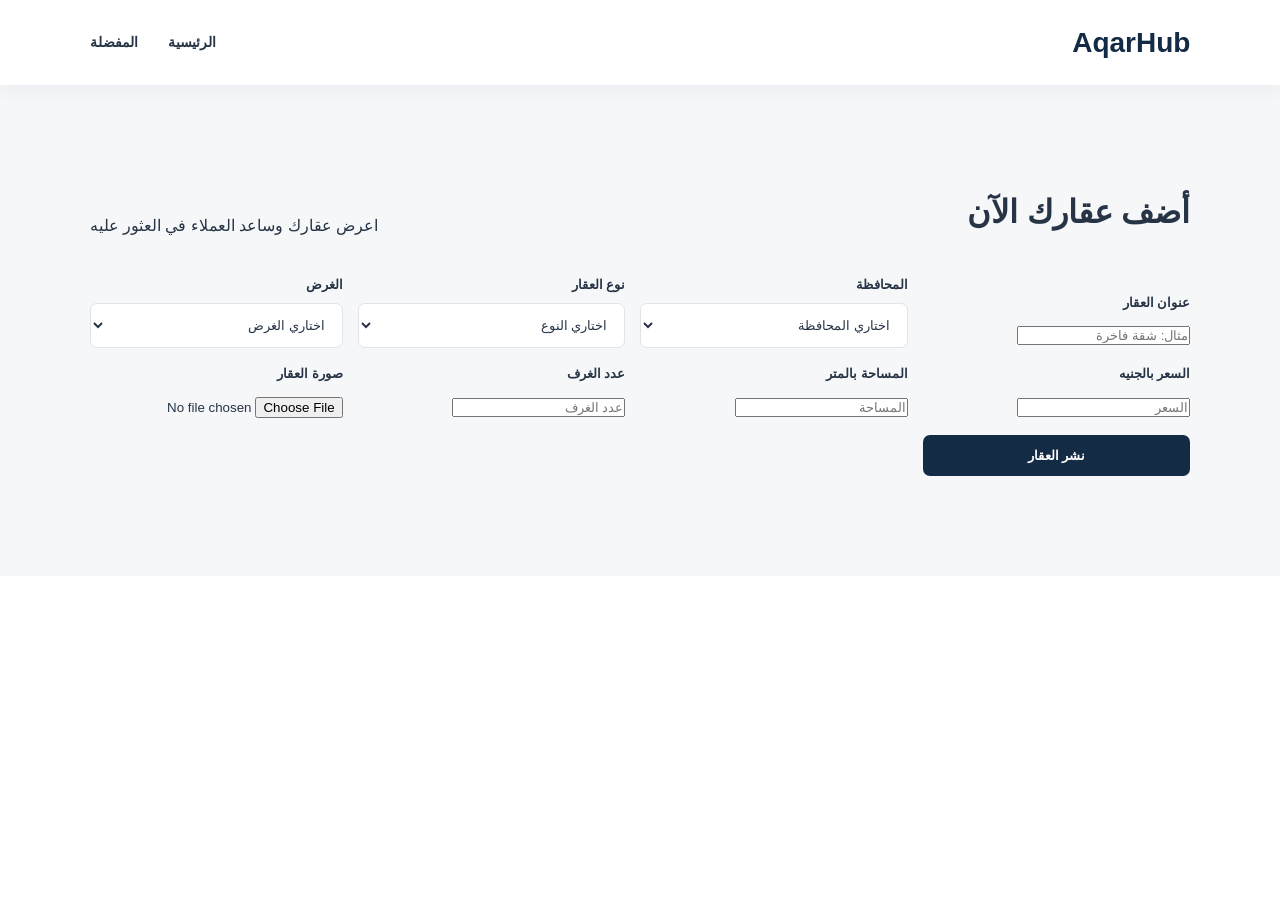
<file: add-property.html>
<!DOCTYPE html>
<html lang="ar" dir="rtl">
<head>
    <meta charset="UTF-8">
    <meta name="viewport" content="width=device-width, initial-scale=1.0">
    <title>إضافة عقار جديد | AqarHub</title>
    <link rel="stylesheet" href="style.css">
</head>
<body>

    <header class="header">
        <a href="index.html" class="logo">AqarHub</a>
        <nav class="navbar">
            <a href="index.html">الرئيسية</a>
            <a href="favorites.html">المفضلة</a>
        </nav>
    </header>

    <main class="properties-section">
        <div class="section-heading">
            <h1>أضف عقارك الآن</h1>
            <p>اعرض عقارك وساعد العملاء في العثور عليه</p>
        </div>

        <form id="propertyForm" class="search-box">

            <div class="search-field">
                <label>عنوان العقار</label>
                <input type="text" id="title" placeholder="مثال: شقة فاخرة" required>
            </div>

            <div class="search-field">
                <label>المحافظة</label>
                <select id="location" required>
                    <option value="">اختاري المحافظة</option>
                    <option value="القاهرة">القاهرة</option>
                    <option value="الجيزة">الجيزة</option>
                    <option value="الشرقية">الشرقية</option>
                    <option value="الإسكندرية">الإسكندرية</option>
                </select>
            </div>

            <div class="search-field">
                <label>نوع العقار</label>
                <select id="type" required>
                    <option value="">اختاري النوع</option>
                    <option value="شقة">شقة</option>
                    <option value="فيلا">فيلا</option>
                    <option value="مكتب">مكتب</option>
                </select>
            </div>

            <div class="search-field">
                <label>الغرض</label>
                <select id="purpose" required>
                    <option value="">اختاري الغرض</option>
                    <option value="بيع">بيع</option>
                    <option value="إيجار">إيجار</option>
                </select>
            </div>

            <div class="search-field">
                <label>السعر بالجنيه</label>
                <input type="number" id="price" min="1" placeholder="السعر" required>
            </div>

            <div class="search-field">
                <label>المساحة بالمتر</label>
                <input type="number" id="area" min="1" placeholder="المساحة" required>
            </div>

            <div class="search-field">
                <label>عدد الغرف</label>
                <input type="number" id="rooms" min="1" placeholder="عدد الغرف" required>
            </div>

            <div class="search-field">
                <label>صورة العقار</label>
                <input type="file" id="image" accept="image/*" required>
            </div>

            <button type="submit" class="search-btn">
                نشر العقار
            </button>

        </form>
    </main>

    <script src="add-property.js"></script>

</body>
</html>
</file>
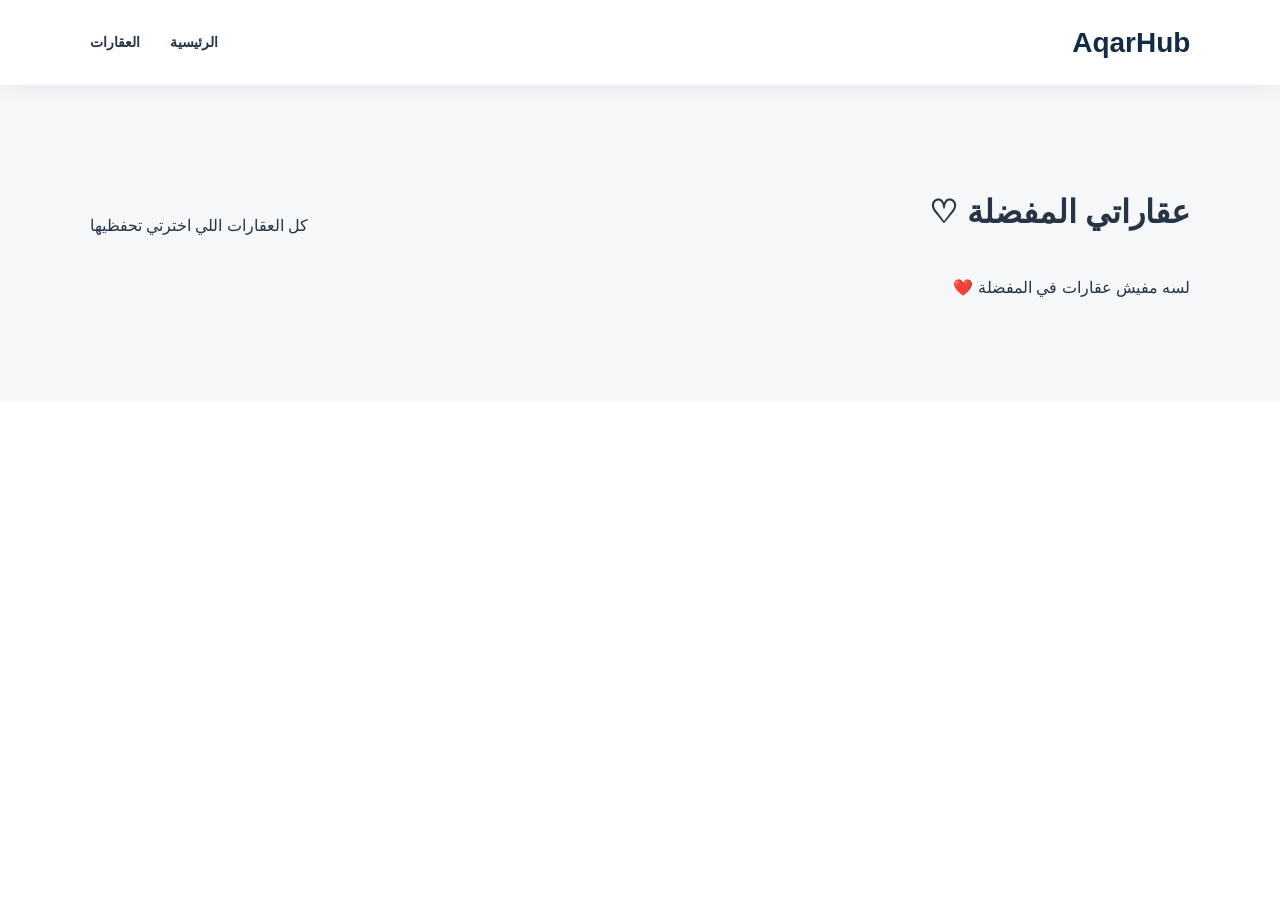
<file: favourites.html>
<!DOCTYPE html>
<html lang="ar" dir="rtl">
<head>
    <meta charset="UTF-8">
    <meta name="viewport" content="width=device-width, initial-scale=1.0">
    <title>العقارات المفضلة | AqarHub</title>
    <link rel="stylesheet" href="style.css">
</head>
<body>

    <header class="header">
        <a href="index.html" class="logo">AqarHub</a>
        <nav class="navbar">
            <a href="index.html">الرئيسية</a>
            <a href="index.html#properties">العقارات</a>
        </nav>
    </header>

    <main class="properties-section">
        <div class="section-heading">
            <h1>عقاراتي المفضلة ♡</h1>
            <p>كل العقارات اللي اخترتي تحفظيها</p>
        </div>

        <div class="properties-grid" id="favorites-container"></div>
    </main>

    <script>
        const favorites =
            JSON.parse(localStorage.getItem("favorites")) || [];

        const container =
            document.getElementById("favorites-container");

        if (favorites.length === 0) {
            container.innerHTML = "<p>لسه مفيش عقارات في المفضلة ❤️</p>";
        } else {
            favorites.forEach(property => {
                const card = document.createElement("div");
                card.className = "property-card";

                card.innerHTML = `
                    <img src="${property.image}" class="property-image" alt="صورة العقار">
                    <div class="property-info">
                        <h3>${property.title}</h3>
                        <p>${property.location}</p>
                        <h3 class="property-price">${property.price}</h3>
                        <button onclick="removeFavorite('${property.id}')">
                            إزالة من المفضلة
                        </button>
                    </div>
                `;

                container.appendChild(card);
            });
        }

        function removeFavorite(id) {
            let updated = favorites.filter(item => item.id != id);
            localStorage.setItem("favorites", JSON.stringify(updated));
            location.reload();
        }
    </script>

</body>
</html>
</file>
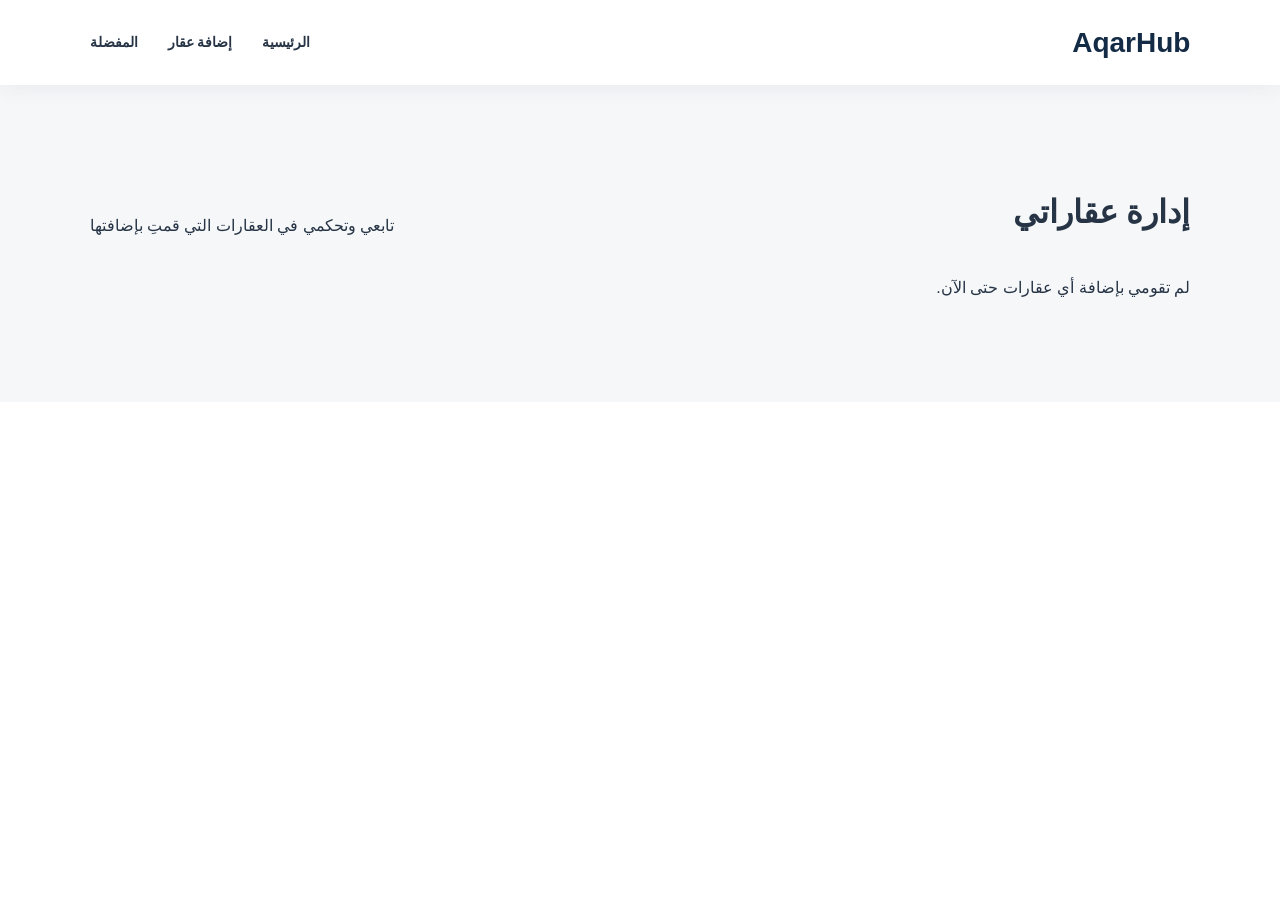
<file: my-properties.html>
<!DOCTYPE html>
<html lang="ar" dir="rtl">
<head>
    <meta charset="UTF-8">
    <meta name="viewport" content="width=device-width, initial-scale=1.0">
    <title>إدارة عقاراتي | AqarHub</title>
    <link rel="stylesheet" href="style.css">
</head>
<body>

    <header class="header">
        <a href="index.html" class="logo">AqarHub</a>
        <nav class="navbar">
            <a href="index.html">الرئيسية</a>
            <a href="add-property.html">إضافة عقار</a>
            <a href="favorites.html">المفضلة</a>
        </nav>
    </header>

    <main class="properties-section">
        <div class="section-heading">
            <h1>إدارة عقاراتي</h1>
            <p>تابعي وتحكمي في العقارات التي قمتِ بإضافتها</p>
        </div>

        <div id="my-properties-container" class="properties-grid">
        </div>
    </main>

    <script src="my-properties.js"></script>

</body>
</html>
</file>
<file: style.css>
* {
    margin: 0;
    padding: 0;
    box-sizing: border-box;
}

:root {
    --navy: #142b45;
    --gold: #c49a5a;
    --light: #f6f7f9;
    --text: #263445;
    --muted: #778392;
    --white: #ffffff;
}

html {
    scroll-behavior: smooth;
}

body {
    font-family: 'Cairo', sans-serif;
    color: var(--text);
    background: var(--white);
    line-height: 1.7;
}

button, input, select {
    font-family: inherit;
}

button, a {
    cursor: pointer;
}

a {
    text-decoration: none;
}

/* Header */

.header {
    background: white;
    min-height: 85px;
    padding: 12px 7%;
    display: flex;
    align-items: center;
    justify-content: space-between;
    gap: 20px;
    box-shadow: 0 3px 20px #142b4510;
    position: sticky;
    top: 0;
    z-index: 100;
}

.logo {
    color: var(--navy);
    font-size: 28px;
    font-weight: 800;
    direction: ltr;
}

.logo span {
    color: var(--gold);
}

.navbar {
    display: flex;
    gap: 30px;
}

.navbar a {
    color: var(--text);
    font-size: 14px;
    font-weight: 600;
    transition: .3s;
}

.navbar a:hover {
    color: var(--gold);
}

.header-actions {
    display: flex;
    gap: 10px;
}

.login-btn, .add-property-btn {
    padding: 10px 17px;
    border-radius: 7px;
    font-size: 13px;
    font-weight: 700;
}

.login-btn {
    background: white;
    border: 1px solid #ddd;
    color: var(--navy);
}

.add-property-btn {
    background: var(--gold);
    border: 1px solid var(--gold);
    color: white;
}

/* Hero */

.hero {
    min-height: 570px;
    display: flex;
    align-items: center;
    padding: 70px 9%;
    background:
        linear-gradient(90deg, #10263ddd, #10263d55),
        url("https://images.unsplash.com/photo-1600596542815-ffad4c1539a9?w=1800")
        center/cover;
}

.hero-content {
    max-width: 650px;
    color: white;
}

.hero-label {
    display: inline-block;
    color: #f0c987;
    border: 1px solid #ffffff60;
    padding: 7px 17px;
    border-radius: 30px;
    font-size: 13px;
    margin-bottom: 20px;
}

.hero h1 {
    font-size: clamp(40px, 6vw, 65px);
    line-height: 1.4;
    font-weight: 800;
    margin-bottom: 15px;
}

.hero h1 span {
    color: #e5bd80;
}

.hero p {
    color: #e6eaf0;
    font-size: 17px;
    margin-bottom: 30px;
}

.hero-btn {
    display: inline-block;
    padding: 13px 30px;
    background: var(--gold);
    color: white;
    border-radius: 7px;
    font-weight: 700;
    transition: .3s;
}

.hero-btn:hover {
    background: #a97d40;
    transform: translateY(-3px);
}

/* Search */

.search-section {
    width: 86%;
    max-width: 1200px;
    margin: -55px auto 0;
    position: relative;
    z-index: 2;
    background: white;
    padding: 30px;
    border-radius: 13px;
    box-shadow: 0 10px 40px #142b4515;
}

.search-section h2 {
    font-size: 23px;
    color: var(--navy);
    margin-bottom: 20px;
}

.search-box {
    display: grid;
    grid-template-columns: repeat(3, 1fr) auto;
    align-items: end;
    gap: 15px;
}

.search-field label {
    display: block;
    font-size: 13px;
    font-weight: 700;
    margin-bottom: 7px;
}

.search-field select {
    width: 100%;
    padding: 13px;
    border: 1px solid #e0e4e9;
    border-radius: 7px;
    background: white;
    color: var(--text);
    outline: none;
}

.search-field select:focus {
    border-color: var(--gold);
}

.search-btn {
    padding: 13px 28px;
    background: var(--navy);
    color: white;
    border: none;
    border-radius: 7px;
    font-weight: 700;
    transition: .3s;
}

.search-btn:hover {
    background: var(--gold);
}

/* Properties */

.properties-section {
    padding: 100px 7%;
    background: var(--light);
}

.section-heading {
    display: flex;
    align-items: end;
    justify-content: space-between;
    gap: 20px;
    margin-bottom: 35px;
}

.section-heading span {
    color: var(--gold);
    font-size: 14px;
    font-weight: 700;
}

.section-heading h2 {
    color: var(--navy);
    font-size: 32px;
    margin-top: 5px;
}

.section-heading > a {
    color: var(--gold);
    font-size: 14px;
    font-weight: 700;
}

.properties-grid {
    display: grid;
    grid-template-columns: repeat(3, minmax(0, 1fr));
    gap: 25px;
}

.property-card {
    background: white;
    border-radius: 12px;
    overflow: hidden;
    box-shadow: 0 5px 20px #142b450b;
    transition: .3s;
}

.property-card:hover {
    transform: translateY(-7px);
    box-shadow: 0 12px 30px #142b451a;
}

.property-image {
    height: 235px;
    position: relative;
    overflow: hidden;
    background: #e8eaed;
}

.property-image img {
    width: 100%;
    height: 100%;
    object-fit: cover;
    transition: .4s;
}

.property-card:hover .property-image img {
    transform: scale(1.06);
}

.property-badge {
    position: absolute;
    top: 15px;
    right: 15px;
    padding: 6px 13px;
    border-radius: 5px;
    background: var(--gold);
    color: white;
    font-size: 12px;
    font-weight: 700;
}

.property-info {
    padding: 20px;
}

.property-info h3 {
    font-size: 19px;
    color: var(--navy);
    margin-bottom: 7px;
}

.property-location {
    color: var(--muted);
    font-size: 13px;
    margin-bottom: 15px;
}

.property-price {
    color: var(--gold);
    font-size: 21px;
    font-weight: 800;
    margin-bottom: 15px;
}

.property-details {
    display: flex;
    justify-content: space-between;
    border-top: 1px solid #eee;
    padding-top: 15px;
    color: var(--muted);
    font-size: 12px;
}

.property-info button {
    width: 100%;
    padding: 11px;
    margin-top: 17px;
    border: none;
    border-radius: 6px;
    background: var(--navy);
    color: white;
    font-weight: 700;
}

.property-info button:hover {
    background: var(--gold);
}

.no-results {
    grid-column: 1 / -1;
    text-align: center;
    padding: 40px;
    color: var(--muted);
}

/* About */

.about-section {
    text-align: center;
    padding: 85px 7%;
}

.about-section h2 {
    color: var(--navy);
    font-size: 34px;
    margin-bottom: 15px;
}

.about-section p {
    max-width: 650px;
    margin: auto;
    color: var(--muted);
}

/* Contact */

.contact-section {
    text-align: center;
    padding: 75px 20px;
    background: var(--navy);
    color: white;
}

.contact-section h2 {
    font-size: 32px;
    margin-bottom: 10px;
}

.contact-section p {
    color: #d8e0e8;
    margin-bottom: 25px;
}

.contact-section a {
    display: inline-block;
    background: var(--gold);
    color: white;
    padding: 12px 25px;
    border-radius: 6px;
    font-weight: 700;
}

/* Footer */

.footer {
    text-align: center;
    background: #0d1d30;
    color: white;
    padding: 35px 20px;
}

.footer h2 {
    color: #e5bd80;
    font-size: 28px;
    direction: ltr;
}

.footer p {
    color: #c4ced8;
    font-size: 13px;
    margin-top: 8px;
}

/* Responsive */

@media (max-width: 950px) {
    .header {
        flex-wrap: wrap;
        justify-content: center;
    }

    .navbar {
        order: 3;
        width: 100%;
        justify-content: center;
        gap: 18px;
    }

    .search-box {
        grid-template-columns: repeat(2, 1fr);
    }

    .properties-grid {
        grid-template-columns: repeat(2, 1fr);
    }
}

@media (max-width: 600px) {
    .header {
        padding: 15px 4%;
    }

    .navbar {
        gap: 12px;
    }

    .navbar a {
        font-size: 12px;
    }

    .header-actions {
        width: 100%;
        justify-content: center;
    }

    .hero {
        min-height: 470px;
        padding: 45px 7%;
    }

    .hero p {
        font-size: 14px;
    }

    .search-section {
        width: 92%;
        padding: 20px;
    }

    .search-box {
        grid-template-columns: 1fr;
    }

    .search-btn {
        width: 100%;
    }

    .properties-section {
        padding: 75px 5%;
    }

    .section-heading {
        align-items: start;
        flex-direction: column;
    }

    .section-heading h2 {
        font-size: 26px;
    }

    .properties-grid {
        grid-template-columns: 1fr;
    }

    .property-image {
        height: 230px;
    }
}
</file>
